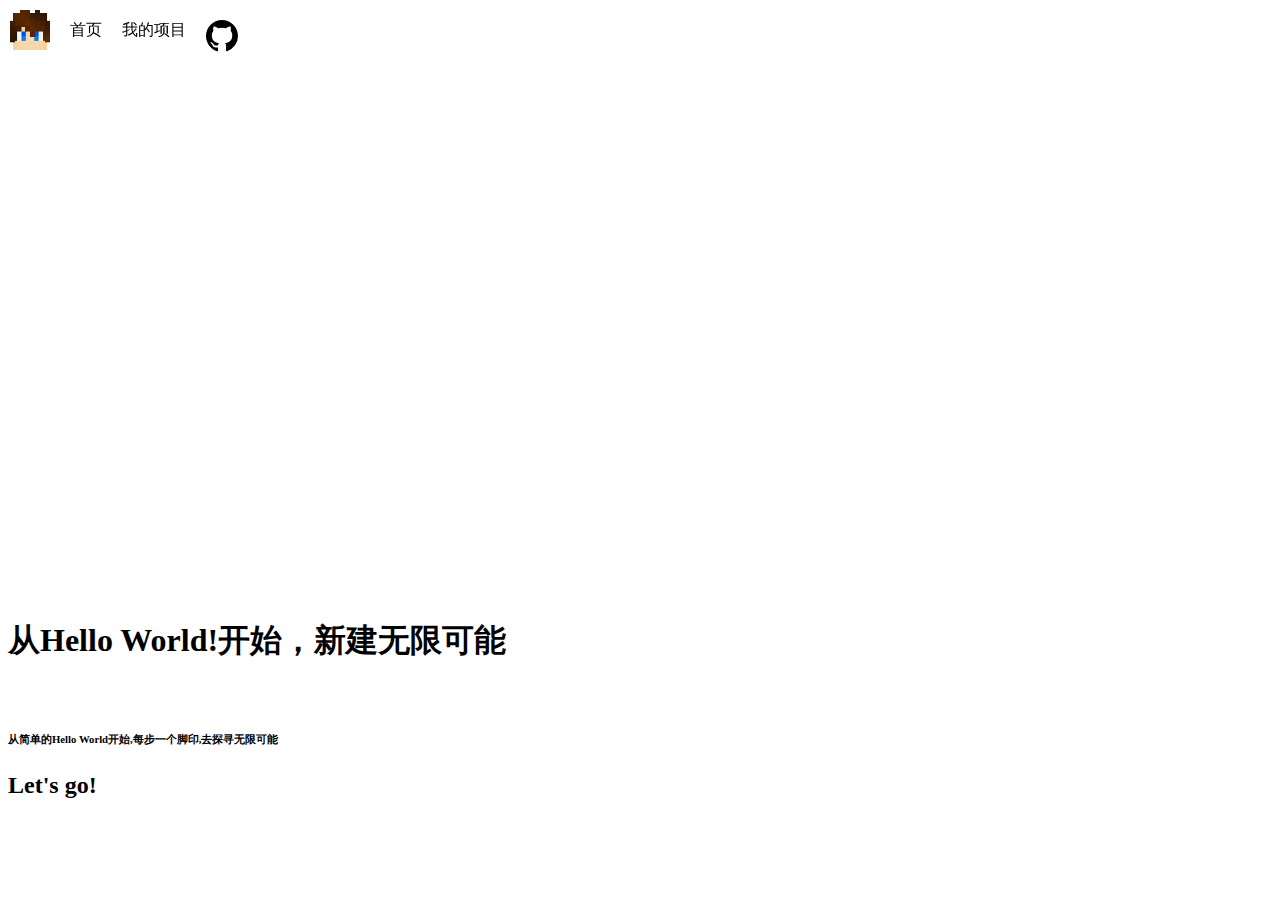
<file: index.html>
<!DOCTYPE html>
<html>
    <head>
        <meta charset="utf-8">
        <title>Hello | 天寻</title>
        <link href="https://cdn.staticfile.org/twitter-bootstrap/5.1.1/css/bootstrap.min.css" rel="stylesheet">
        <link href="/css/index-style.css" rel="stylesheet">
        <link href="/css/stdStyle.css" rel="stylesheet">
        <link href="/css/TopMar.css" rel="stylesheet">
        <link rel="shortcut icon" href="/favicon.png"/>

        <!-- <script src="https://cdn.staticfile.org/twitter-bootstrap/5.1.1/js/bootstrap.bundle.min.js"></script> -->
        <script src="/js/load.js" defer></script>
        <script src="/js/TopMar.js" defer></script>
        <script src="/js/binBackround.js"></script>
        <meta name="viewport" content="width=device-width, initial-scale=1">
    </head>
    <body style="overflow-x: hidden !important;"> 
        <div id="main" style="text-align:center;background-image: url(https://cn.bing.com/th?id=OHR.AntarcticaDay_ZH-CN7039175515_1920x1080.jpg&rf=LaDigue_1920x1080.jpg);width: 100%;position: absolute;height:100%;left: 0px;top: 0px;">
            <div id="titles" style="padding-top:300px" >
                <h1 class="title" align="center"><strong>Welcome by tianxun!</strong></h1>
                <p class="title" id="gushici" style="font-size: 110%;" align="center"></p> 
                <button class="button_white" style="width: 200px;" onclick="javascript:alert('这是个没什么用的按钮~')">千万别点</button>
            </div>
        </div>
        <div class="TopMar" id="topmar"></div>
        <div class="container-fluid p-5 bg-primary text-white text-center" style="margin-top: 49%;">
            <h1 style="margin-bottom: 70px;">从Hello World!开始，新建无限可能</h1>
            <h6>从简单的Hello World开始,每步一个脚印,去探寻无限可能</p> 
            <h2><strong>Let's go!</strong></h2>
        </div>
    </body>
</html>
</file>
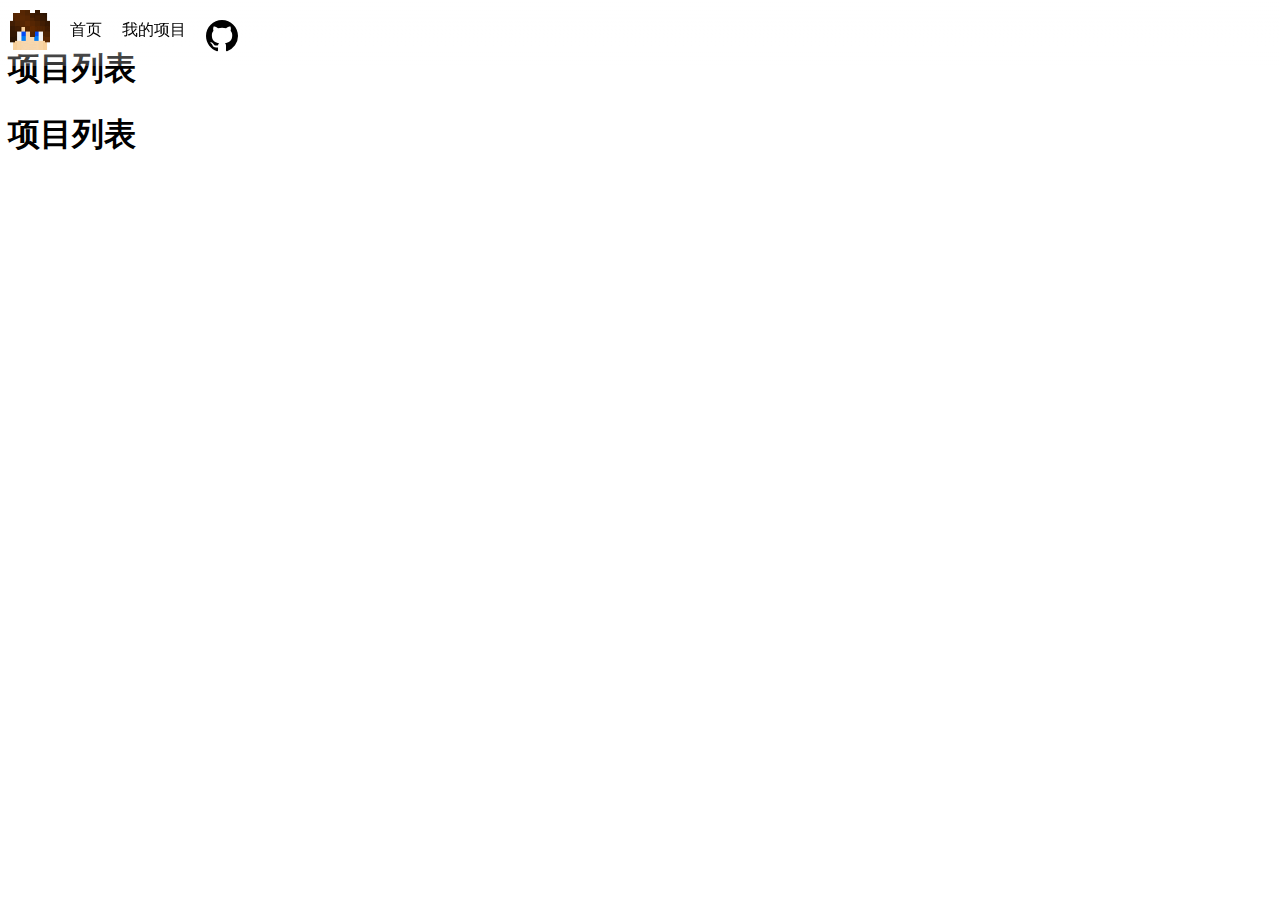
<file: pojects/index.html>
<!DOCTYPE html>
<html>
    <head>
        <meta charset="utf-8">
        <title>项目列表 | 天寻</title>
        <link href="https://cdn.staticfile.org/twitter-bootstrap/5.1.1/css/bootstrap.min.css" rel="stylesheet">
        <link href="/css/pojects.css" rel="stylesheet">
        <link href="/css/TopMar.css" rel="stylesheet">
        <link rel="shortcut icon" href="/favicon.png"/>

        <script src="https://cdn.staticfile.org/twitter-bootstrap/5.1.1/js/bootstrap.bundle.min.js"></script>
        <script src="/js/TopMar.js" defer></script>
        <meta name="viewport" content="width=device-width, initial-scale=1">
    </head>
    <body style="overflow-x: hidden !important;">
        <div class="container-fluid p-5 bg-primary text-white text-center">
            <br>
            <h1>项目列表</h1>
        </div>
        <div class="container p-5 text-black text-left" id="a">
            <h1>项目列表</h1>
        </div>
        <div class="TopMar" id="topmar"></div>
    </body>
</html>
</file>
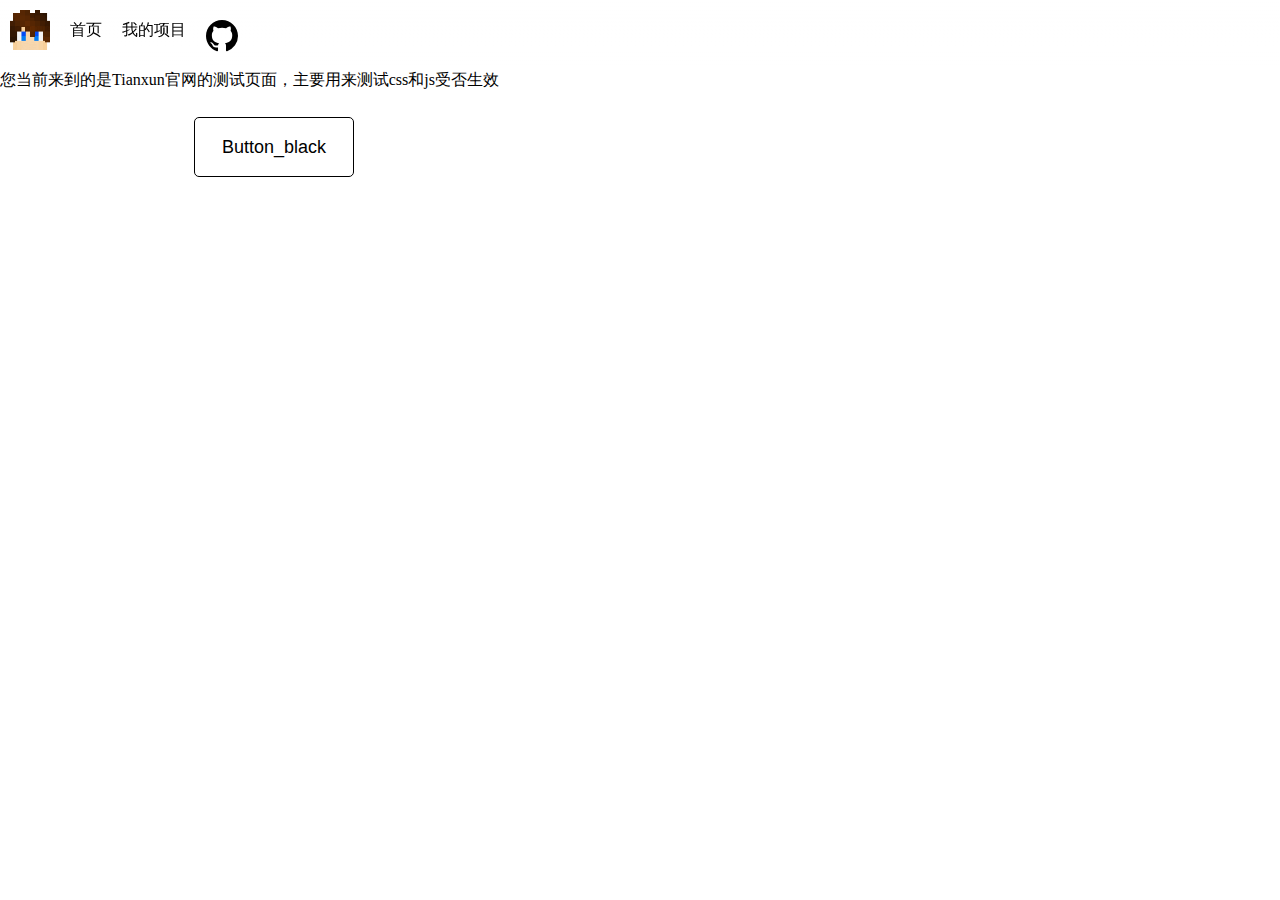
<file: test/index.html>
<!DOCTYPE html>
<html>
    <head>
        <meta charset="utf-8">
        <title>测试页面 | 天寻</title>
        <link href="/css/stdStyle.css" rel="stylesheet" type="text/css">
        <link href="/css/TopMar.css" rel="stylesheet">
        <link rel="shortcut icon" href="/favicon.png"/>

        <!-- <script src="https://cdn.staticfile.org/twitter-bootstrap/5.1.1/js/bootstrap.bundle.min.js"></script> -->
        <script src="/js/TopMar.js" defer></script>
        <meta name="viewport" content="width=device-width, initial-scale=1">
    </head>
    <body style="overflow-x: hidden !important;"> 
        <div id="main" style="background-image: url(https://cn.bing.com/th?id=OHR.AntarcticaDay_ZH-CN7039175515_1920x1080.jpg&rf=LaDigue_1920x1080.jpg);width: 100%;height:100%;position: absolute;left: 0px;top: 0px;">
            <br><br><br>
            <p>您当前来到的是Tianxun官网的测试页面，主要用来测试css和js受否生效</p>
            <button class="button_white" onclick="javascript:alert('Hello World')">Button_white</button>
            <button class="button_black" onclick="javascript:alert('Hello World')">Button_black</button>
        </div>
        <div class="TopMar" id="topmar"></div>
    </body>
</html>
</file>
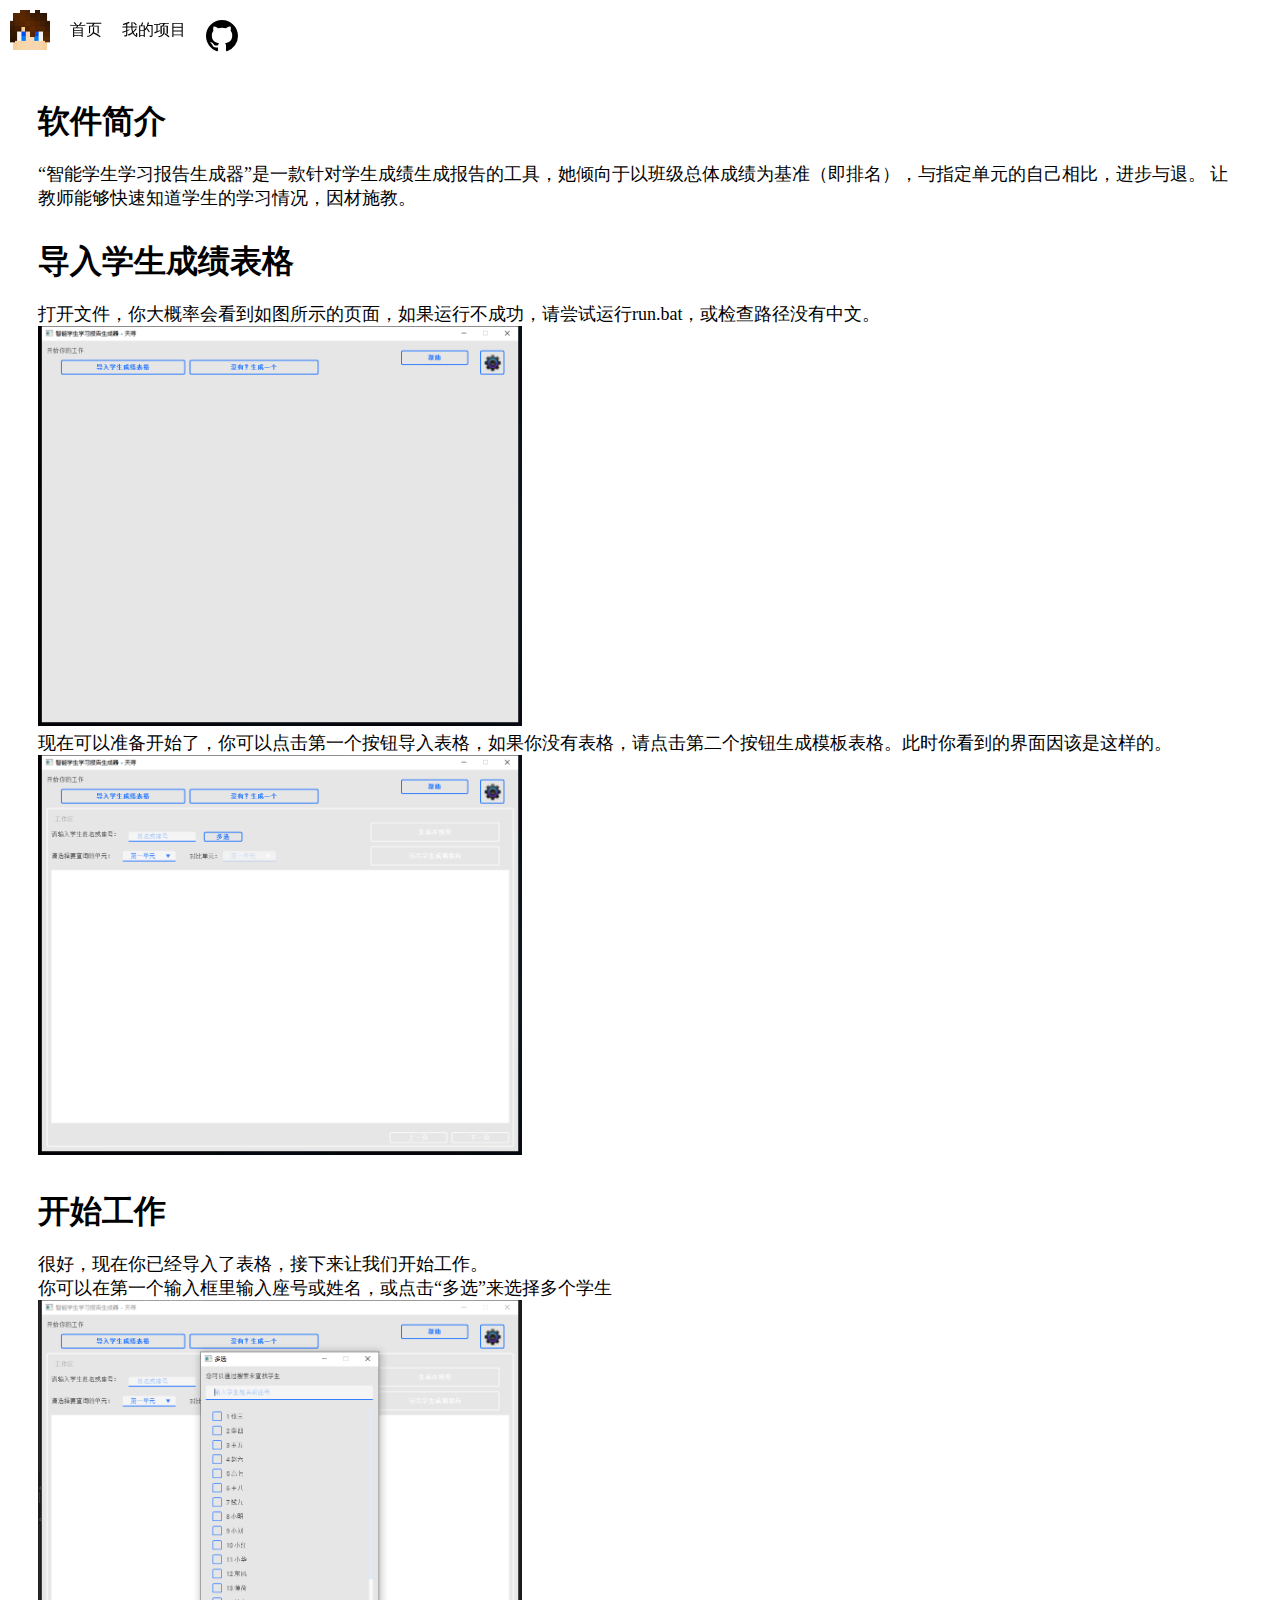
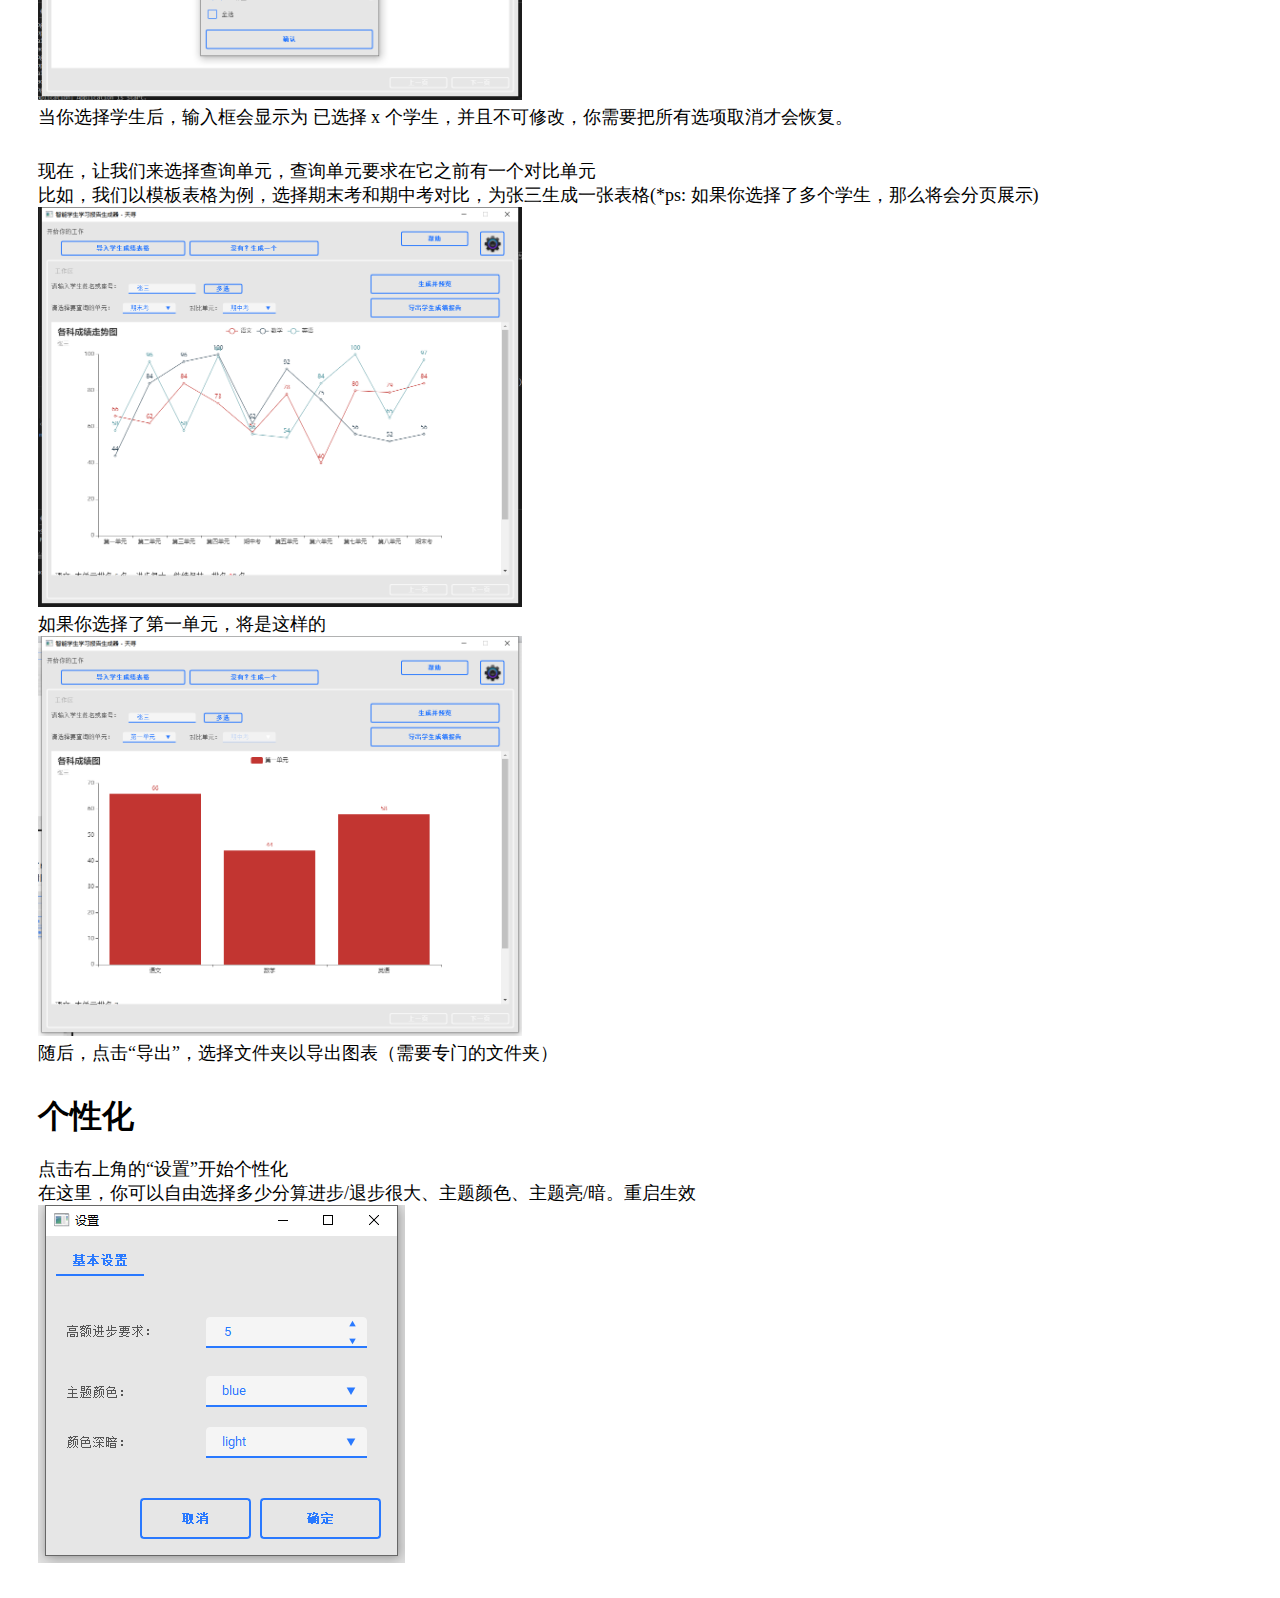
<file: docs/StructDataSo/index.html>
<!DOCTYPE html>
<html>
    <head>
        <meta charset="utf-8">
        <title>智能学生学习报告生成器教程 | 天寻</title>
        <link href="https://cdn.staticfile.org/twitter-bootstrap/5.1.1/css/bootstrap.min.css" rel="stylesheet">
        <link href="/css/TopMar.css" rel="stylesheet">
        <link href="/css/docs.css" rel="stylesheet">
        <link rel="shortcut icon" href="/favicon.png"/>

        <script src="https://cdn.staticfile.org/twitter-bootstrap/5.1.1/js/bootstrap.bundle.min.js"></script>
        <script src="/js/TopMar.js" defer></script>
        <meta name="viewport" content="width=device-width, initial-scale=1">
    </head>
    <body style="overflow-x: hidden !important;"> 
        <div id="main">
            <h1 class="title"><strong>软件简介</strong></h1>
            <p class = par>
                “智能学生学习报告生成器”是一款针对学生成绩生成报告的工具，她倾向于以班级总体成绩为基准（即排名），与指定单元的自己相比，进步与退。
                让教师能够快速知道学生的学习情况，因材施教。
            </p>
            <h1 class="title"><strong>导入学生成绩表格</strong></h1>
            <p class = par>
                打开文件，你大概率会看到如图所示的页面，如果运行不成功，请尝试运行run.bat，或检查路径没有中文。<br>
                <img src="/imgs/5DD2740E4D6750506CAA3BEDB89E26223430C13D.png"/><br>
                现在可以准备开始了，你可以点击第一个按钮导入表格，如果你没有表格，请点击第二个按钮生成模板表格。此时你看到的界面因该是这样的。<br>
                <img src="/imgs/E7840545CF3268E060E07069BE3E2CC5296ED1E6.png"/>
            </p>
            <h1 class="title"><strong>开始工作</strong></h1>
            <p class = par>
                很好，现在你已经导入了表格，接下来让我们开始工作。<br>
                你可以在第一个输入框里输入座号或姓名，或点击“多选”来选择多个学生<br>
                <img src="/imgs/8F1AC711487AF1B7F8F50004F098E51D12320891.png"/><br>
                当你选择学生后，输入框会显示为 已选择 x 个学生，并且不可修改，你需要把所有选项取消才会恢复。<br>
            </p>
            <p class="par">
                现在，让我们来选择查询单元，查询单元要求在它之前有一个对比单元<br>
                比如，我们以模板表格为例，选择期末考和期中考对比，为张三生成一张表格(*ps: 如果你选择了多个学生，那么将会分页展示)<br>
                <img src="/imgs/83A13CABF5B97829C24EE09F2AE052EC6BB7FE1E.png"/><br>
                如果你选择了第一单元，将是这样的<br>
                <img src="/imgs/6B9EB21182E48E92AEE6019EFD2DBB6813ED7192.png"/><br>
                随后，点击“导出”，选择文件夹以导出图表（需要专门的文件夹）
            </p>
            <h1 class="title"><strong>个性化</strong></h1>
            <p class="par">
                点击右上角的“设置”开始个性化<br>
                在这里，你可以自由选择多少分算进步/退步很大、主题颜色、主题亮/暗。重启生效<br>
                <img src="/imgs/BD9257A4A1D9CAB37B254E946994E3F1AA005880.png"/><br>
            </p>
        </div>
        <div class="TopMar" id="topmar"></div>
    </body>
</html>
</file>
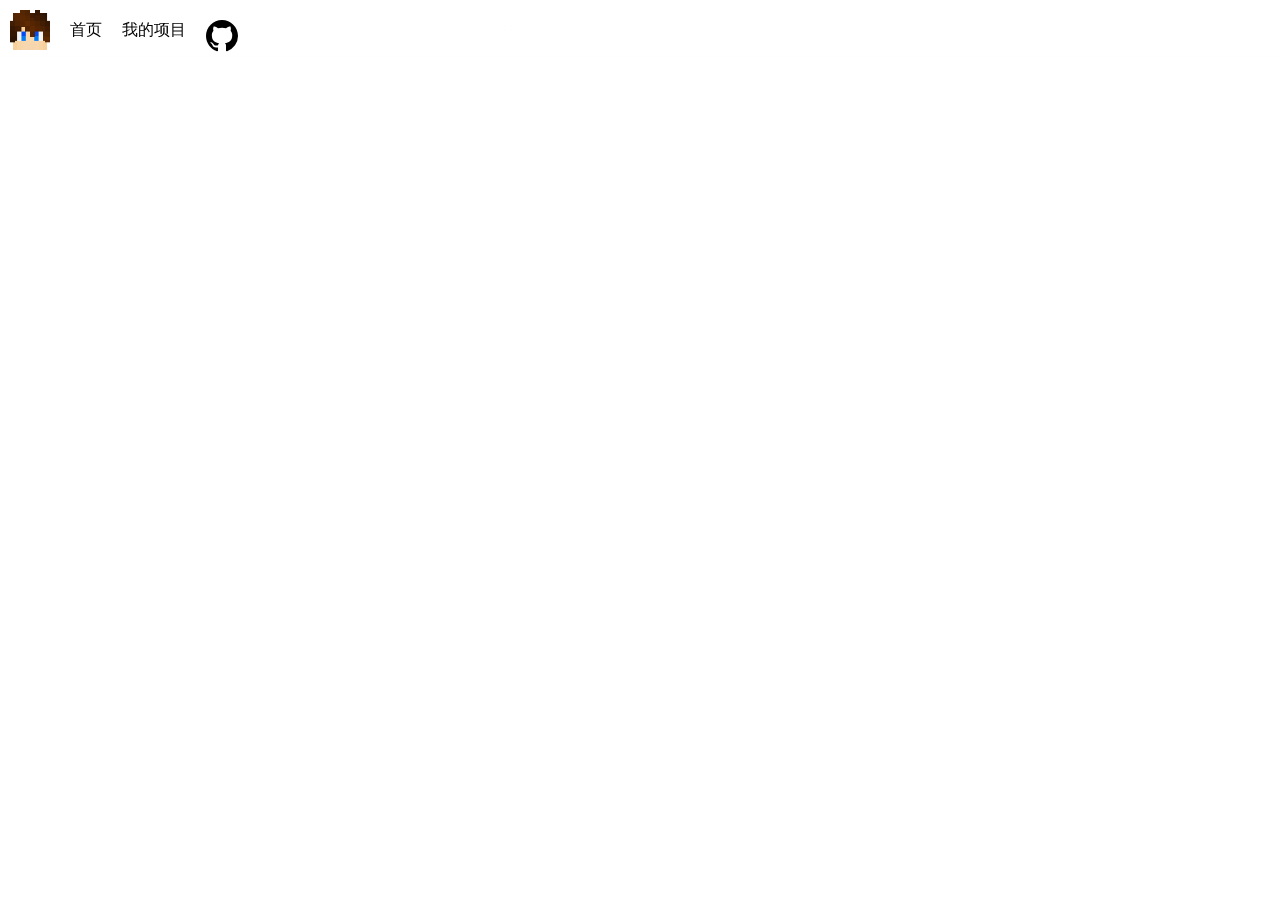
<file: fire/fireXin/index.html>
<!DOCTYPE html>
<html>
    <head>
        <meta charset="utf-8">
        <title>和火星人一起包饺砸 | 天寻</title>
        <link href="https://cdn.staticfile.org/twitter-bootstrap/5.1.1/css/bootstrap.min.css" rel="stylesheet">
        <link href="/css/stdStyle.css" rel="stylesheet">
        <link href="/css/TopMar.css" rel="stylesheet">
        <link rel="shortcut icon" href="/favicon.png"/>

        <script src="/js/TopMar.js" defer></script>
        <script src="/js/binBackround.js"></script>
        <meta name="viewport" content="width=device-width, initial-scale=1">
    </head>
    <body style="overflow-x: hidden !important;"> 
        <div id="main" style="text-align:center;background-size:100% 100%;background-image: url(https://ts1.cn.mm.bing.net/th/id/R-C.70d1928a2cd9ae17118caf223baace4a?rik=RejebKUdydfliw&riu=http%3a%2f%2fi0.sinaimg.cn%2fdy%2fw%2f2012-03-23%2f1332483808_vdqLqy.jpg&ehk=rLpz68aLYXFH5OKvMUHt%2bi3cDvgjzl2iFRk3J6kaA0Y%3d&risl=&pid=ImgRaw&r=0&sres=1&sresct=1);width: 100%;position: absolute;height:100%;left: 0px;top: 0px;">
            <div id="titles" style="padding-top:290px" >
                <h1 class="title" align="center"><strong>和火星人一起<br></strong></h1>
                <h1 class="title" align="center"><strong>包————饺————砸————</strong></h1>
                <p class="title" align="center"><del>虽然UP是南方人</del></p>
                <button class="button_white" style="width: 200px;" onclick="javascript:alert('清除成功=￣ω￣=')">清除缓存</button>
            </div>
        </div>
        <div class="TopMar" id="topmar"></div>
    </body>
</html>
</file>
<file: css/index-style.css>
body{background-color: linear-gradient(to bottom, rgba(0,0,0,0.3) , rgba(0,0,0,0.3));background-attachment: fixed;-webkit-background-attachment: fixed;background-repeat: no-repeat;} 
.title{color:white}
.ff{
    color: white;
    text-decoration: none;
}
.ff:hover{
    color: blue;
    text-decoration: none;
}
</file>
<file: css/stdStyle.css>
.button_white{
    border-radius: 5px;
    background-color: rgba(0,0,0,0);
    border: solid 1px;
    border-color: white;
    text-align: center;
    min-width: 160px;
    min-height: 60px;
    font-size:large;
    color:white;
    margin: 10px;
    user-select: none;
    transition:all 0.5s;
}
.button_white:hover{
    background-color: rgba(255,255,255,0.23);
    transition:all 0.5s;
}

.button_black{
    border-radius: 5px;
    background-color: rgba(0,0,0,0);
    border: solid 1px;
    border-color: black;
    text-align: center;
    min-width: 160px;
    min-height: 60px;
    font-size:large;
    color:black;
    margin: 10px;
    user-select: none;
    transition:all 0.5s;
}
.button_black:hover{
    background-color: rgba(0,0,0,0.2);
    transition:all 0.5s;
}

.title{color:white}
</file>
<file: css/TopMar.css>
.TopMar{background-image:linear-gradient(to bottom, 
    rgba(255,255,255,0.65) , 
    rgba(255,255,255,0.2));
    padding: 10px;
    width:100%;
    display: flex;
    position:absolute;
    position: fixed; /*固定在顶部*/
    top:0px;
    left:0px;
}
.blank{
    color: black;
    margin-top: 10px;
    margin-left: 20px;
    text-decoration: none;
}
.blank :hover{
    color:aqua;
    transform:scale(1.1);
    transition:all 0.5s;
    text-decoration: none;
}
</file>
<file: css/pojects.css>
#a{
    box-shadow: h-shadow v-shadow blur spread color inset;;
}
</file>
<file: css/docs.css>
#main{margin-top: 100px;margin-left: 30px;margin-right: 30px;}
.title{margin-bottom: 15px;}
.par{margin-bottom: 30px;font-size: large;}
img{max-width: 500px;max-height: 400px;}
</file>
